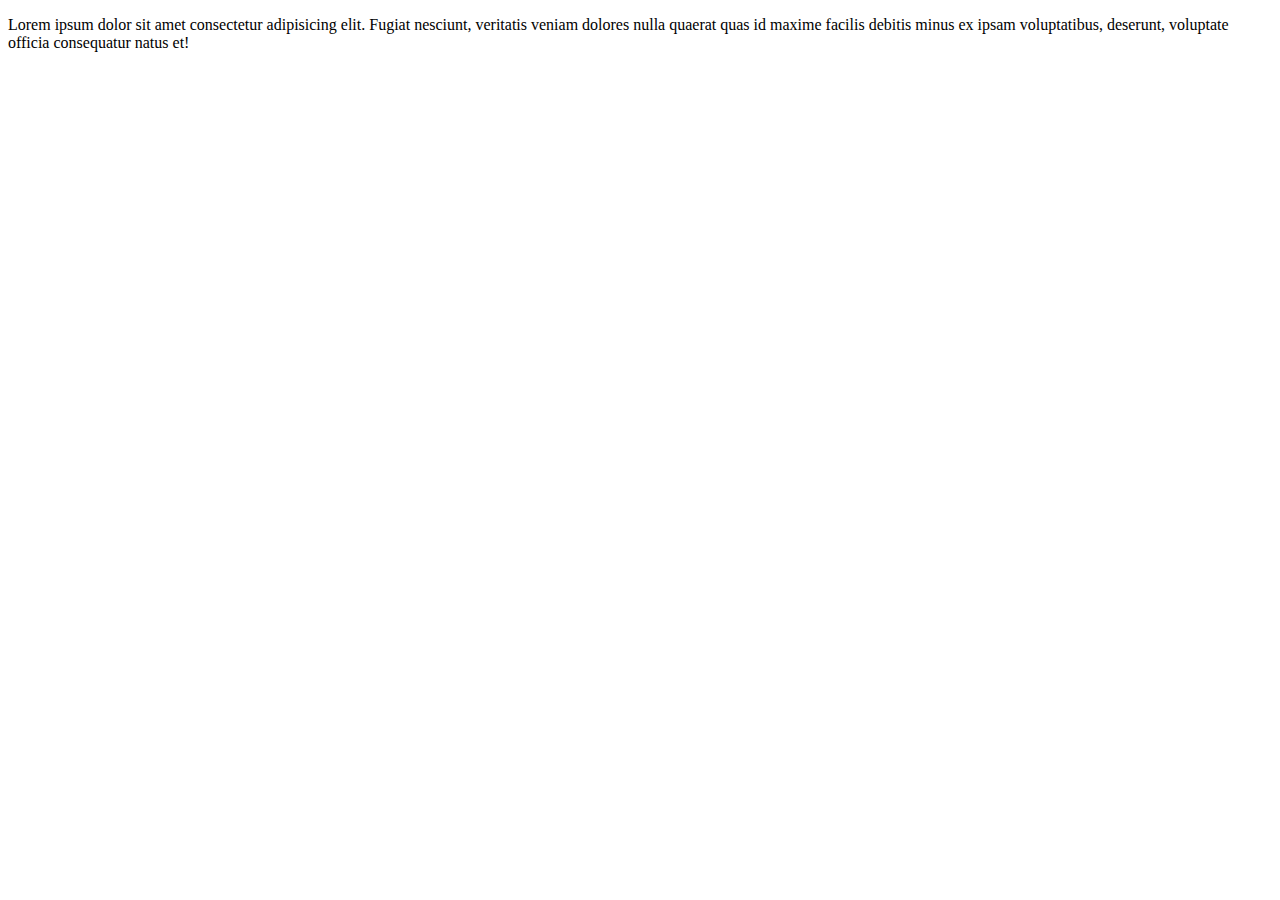
<file: testar.html>
<!DOCTYPE html>
<html lang="en">
<head>
    <meta charset="UTF-8">
    <meta name="viewport" content="width=device-width, initial-scale=1.0">
      <title>Document</title>
</head>
<body>
  <p>Lorem ipsum dolor sit amet consectetur adipisicing elit. Fugiat nesciunt, veritatis veniam dolores nulla quaerat quas id maxime facilis debitis minus ex ipsam voluptatibus, deserunt, voluptate officia consequatur natus et!</p>
    
</body>
</html>
</file>
